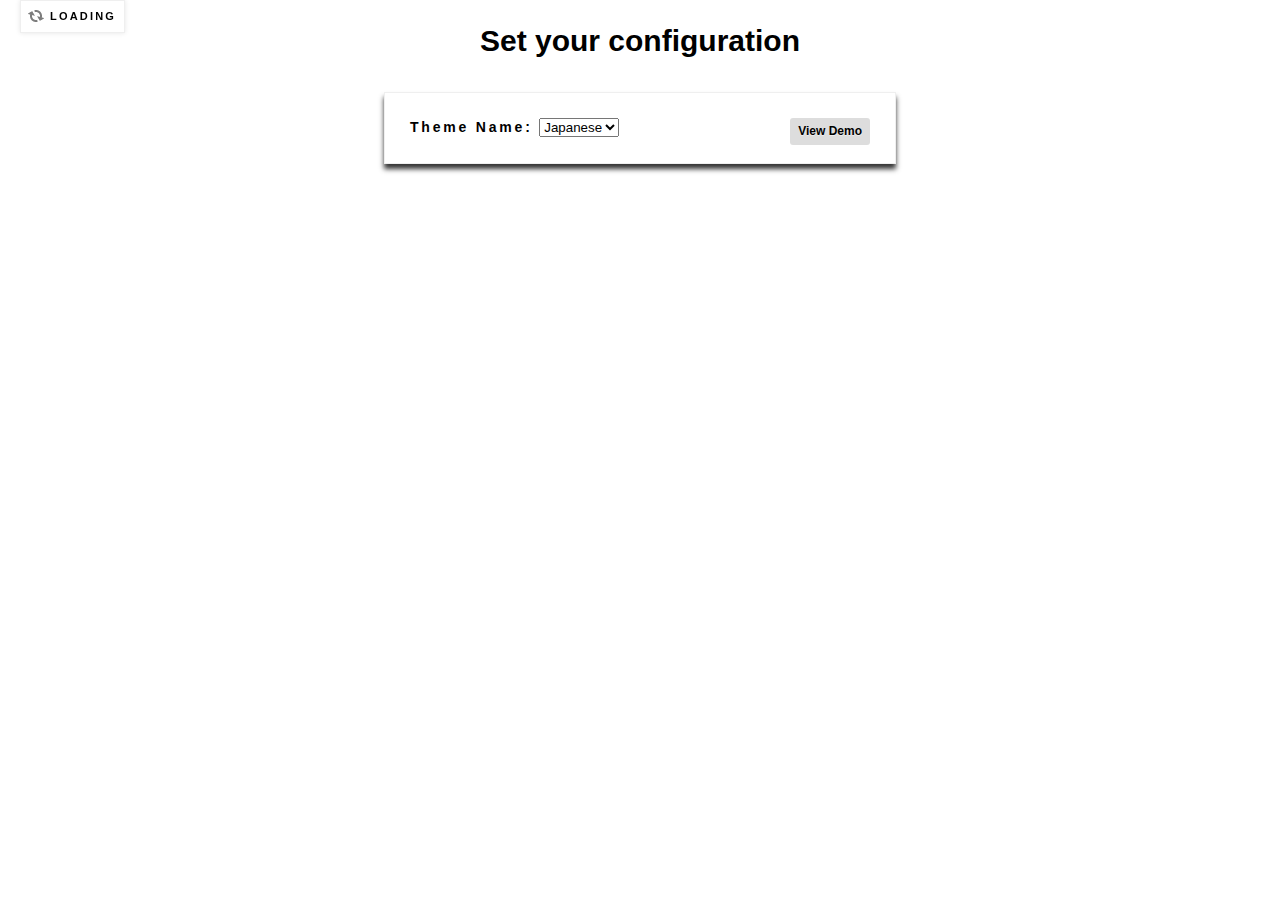
<file: index.html>
<!DOCTYPE html>
<html lang="en-au" class="tumblrthemr-start">
  <head>
    <title>Tumblr Themr</title>
    <link rel="stylesheet" href="app/stylesheets/tumblrthemr.css" type="text/css" media="screen"/>
    <meta http-equiv = "pragma" content = "no-cache" />
  </head>
  <body>
    <div id="tumblrthemr-target">

    </div>
    <div id="tumblrthemr-loading">Loading</div>
    <form id="tumblrthemr-config">
      <div id="tumblrthemr-error"></div>
       <!--<label id="tumblrthemr-label-url">
        Source URL:
       <span>http://--><input name="url" type="hidden" placeholder="tumblrthemr.tumblr.com" value="testblog12345123.tumblr.com/"/><!--</span>
      </label>-->
      <label id="tumblrthemr-label-theme">
        Theme Name:
        <select class="js-theme-chooser">
          <option value="japanese"> Japanese</option>
          <option value="gif"> Gif</option>
          <option value="butterfly"> Butterfly</option>
          <option value="starry"> Starry</option>
        </select>
        <input name="theme" type="hidden" value="japanese"class="js-theme-input"/>
      </label>
      <button type="submit">View Demo</button>
      <!--<div id="tumblrthemr-config-hide">or <a href="#hide-config" class="tumblrthemr">cancel</a></div>-->
    </form>
    <a href="#show-config" id="tumblrthemr-config-show" class="tumblrthemr">Show config</a>
    <script src="http://code.jquery.com/jquery-1.8.2.min.js"></script>
    <script src="app/javascripts/tumblr-themr-1.0.min.js"></script>
    <script>
      $(document).ready(function(){
        $('.js-theme-chooser').change(function(){
          var theme = $(this).val();
         
          $('.js-theme-input').val(theme);
        });

      });
    </script>


    <!-- Scripts for Starry Night Theme-->
    <script type="text/javascript" src="themes/starry/scripts/starry.js"></script>
  </body>
</html>
</file>
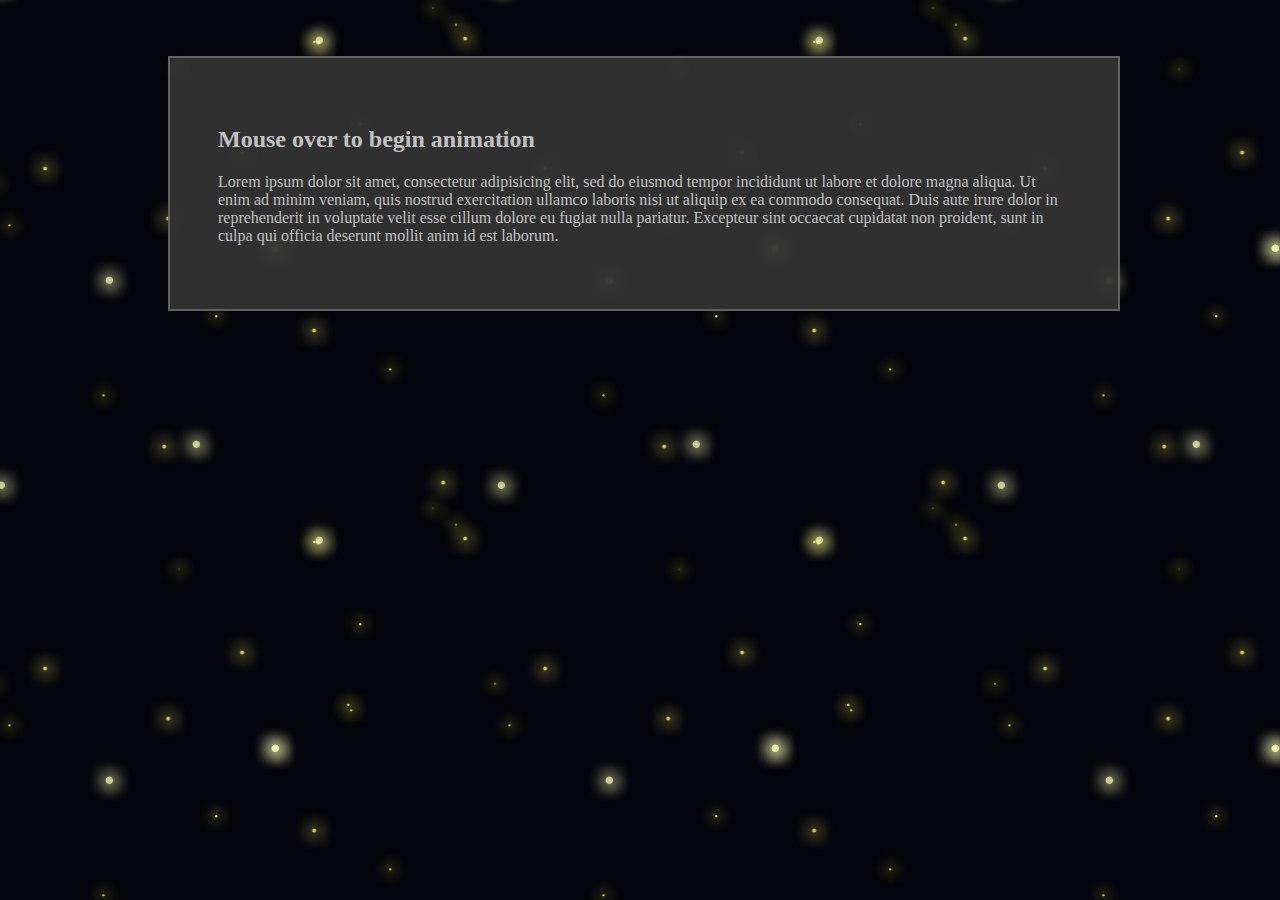
<file: themes/starry/index.html>
<!DOCTYPE html>
<!-- saved from url=(0047)http://www.paulrhayes.com/experiments/parallax/ -->
<html lang="en">
	<head>
		<meta http-equiv="Content-Type" content="text/html; charset=UTF-8">
		<meta charset="UTF-8">
		<meta http-equiv="X-UA-Compatible" content="IE=edge,chrome=1">
		<link rel="stylesheet" href="./style/experiment.css">		
		<!--[if lt IE 9]><script src="http://html5shiv.googlecode.com/svn/trunk/html5.js"></script><![endif]--> 

		
	</head>
	<body>
		<div id="experiment">
			<div id="background"></div>	
			<div id="content">
				<h2>Mouse over to begin animation</h2>			
				<p>Lorem ipsum dolor sit amet, consectetur adipisicing elit, sed do eiusmod tempor incididunt ut labore et dolore magna aliqua. Ut enim ad minim veniam, quis nostrud exercitation ullamco laboris nisi ut aliquip ex ea commodo consequat. Duis aute irure dolor in reprehenderit in voluptate velit esse cillum dolore eu fugiat nulla pariatur. Excepteur sint occaecat cupidatat non proident, sunt in culpa qui officia deserunt mollit anim id est laborum.</p>			
			</div>	

			
		</div>	

	</body>
</html>
</file>
<file: app/stylesheets/tumblrthemr.css>
/* ---- TumblrThemr ------------------- */

#tumblrthemr-loading, #tumblrthemr-error, #tumblrthemr-config {
text-align: left !important
}


#tumblrthemr-loading {
  position: absolute;
}
body > #tumblrthemr-loading {
  background: #fff url(../images/spinner.gif) no-repeat 7px 7px;
  border: 1px #efefef solid;
  top: -30px;
  font: bold 11px/1.4 Helvetica, arial, verdana, sans-serif;
  letter-spacing: .2em;
  padding: 8px 8px 8px 29px;
  position: fixed;
  left: 20px;
  text-transform: uppercase;
  z-index: 99999;
  -moz-box-shadow:    rgba(0,0,0,.1) 0 0 5px;
  -webkit-box-shadow: rgba(0,0,0,.1) 0 0 5px;
  box-shadow:         rgba(0,0,0,.1) 0 0 5px; 
}

#tumblrthemr-error {
  background: #ffc;
  border: 1px #efef8e solid;
  display: none;
  color: #3c3c0d;
  font-size: 14px;
  font-weight: normal;
  letter-spacing: 0;
  margin: -20px -20px 15px;
  padding: 15px;
  text-transform: none;
}

#tumblrthemr-config {
  position: absolute;
  top: 0;
  clear: both;
  overflow: hidden;

}

body > #tumblrthemr-config {
  background: #fff;
  border: 1px #efefef solid;
  bottom: 0;
  display: none;
  font: bold 11px/1.4 Helvetica, arial, verdana, sans-serif;
  letter-spacing: .2em;
  padding: 20px;
  height: 20px;
  position: fixed;
  left: 0;
  display: block !important;
  z-index: 99999;
  -moz-box-shadow:    rgba(0,0,0,.8) 0 5px 5px;
  -webkit-box-shadow: rgba(0,0,0,.8) 0 5px 5px;
  box-shadow:         rgba(0,0,0,.8) 0 5px 5px; 
}
  #tumblrthemr-config label {
    display: block;
  }
  #tumblrthemr-config span {
    color: #555;
    display: block;
    font-family: "Andale Mono", "Menlo", "Monaco", courier, sans-serif;
    font-weight: normal;
    font-size: 12px;
    letter-spacing: 0;
    text-transform: none;
  }
  #tumblrthemr-config input {
    background: none;
    border: 0;
    border-bottom: 1px #ccc solid;
    font-size: 12px;
    padding: 3px 3px 4px;

  }
    #tumblrthemr-config input:focus {
      border-bottom: 1px #333 solid;
      outline: none;
    }
  #tumblrthemr-config button {
    background: #ddd;
    border: none;
    -webkit-border-radius: 3px;
    -moz-border-radius:    3px;
    border-radius:         3px;
    cursor: pointer;
    font: bold 12px/1.4 Helvetica, arial, verdana, sans-serif;
    padding: 5px 8px;
    text-shadow: rgba(255,255,255,.5) 0 1px 0;
    float: right;
  }
    #tumblrthemr-config button:hover {
      background: #bababa;
    }
  #tumblrthemr-config-hide {  
    display: inline;
    font-weight: normal !important;
    font-size: 12px;
    letter-spacing: 0;
    text-transform: none;
  }
    #tumblrthemr-config-hide a {
      color: #666;
      text-decoration: underline;
    }
  .tumblrthemr-start #tumblrthemr-config-hide {
    display: none;
  }
#tumblrthemr-label-url {
  margin-bottom: 10px;
}
  #tumblrthemr-label-url input {
    width: 270px;
  }
#tumblrthemr-label-theme{
  float: left;
}
#tumblrthemr-label-theme input {
  width: 200px;
}

#tumblrthemr-intro {
  display: none;
  text-align: center;
  font: bold 30px/1.4 Helvetica, arial, verdana, sans-serif;
  text-shadow: rgba(255,255,255,.5) 0 1px 0;
  margin: 20px 0 30px;
}

#tumblrthemr-config-show {
  background: #fff;
  border: 1px #efefef solid;
  border-bottom: 0;
  bottom: 0;
  color: #111;
  font: bold 11px/1.4 Helvetica, arial, verdana, sans-serif;
  letter-spacing: .2em;
  left: 30px;
  padding: 8px 8px 8px;
  position: fixed;
  text-transform: uppercase;
  z-index: 99998;
  -moz-box-shadow:    rgba(0,0,0,.1) 0 0 5px;
  -webkit-box-shadow: rgba(0,0,0,.1) 0 0 5px;
  box-shadow:         rgba(0,0,0,.1) 0 0 5px;
}
  #tumblrthemr-config-show:hover {
    border-color: #666;
    text-decoration: none;
  }
  .tumblrthemr-start #tumblrthemr-config-show {
    display: none;
  }

/* ----- Start----------------------- */
  .tumblrthemr-start #tumblrthemr-intro {
    display: block;
  }

.tumblrthemr-start #tumblrthemr-config {
  font-size: 14px;
  margin: 0 auto;
  position: static;
  padding: 25px;
  width: 460px;
}
  .tumblrthemr-start #tumblrthemr-config span {
    font-size: 18px;
    letter-spacing: 0;
    text-transform: none;
  }
  .tumblrthemr-start #tumblrthemr-config input {
    font-size: 18px;
  }
  
  .tumblrthemr-start  #tumblrthemr-label-url input {
    width: 370px;
  }
  .tumblrthemr-start  #tumblrthemr-label-theme input {
    width: 290px;
  }
</file>
<file: themes/starry/style/experiment.css>
#background {
	background: url('../images/foreground.png') 5% 5%, url('../images/midground.png') 50% 50%, url('../images/background.png') 90% 110%;
	top: 0;
	left: 0;
	right: 0;
	bottom: 0;
	position: fixed;
	-webkit-transition: left 300s linear;
	-moz-transition: left 300s linear;
	-o-transition: left 300s linear;
	-ms-transition: left 300s linear;
	transition: left 300s linear;
}

#experiment:target #background {
	left: -5000px;
}

#experiment:hover #background {
	left: -9999px;
}

#content {
	margin: 3em 10em;
	background-color: #333;
	opacity: 0.95;
	color: #ccc;
	padding: 3em;
	position: fixed;
	border: 2px solid #666;
}
</file>
